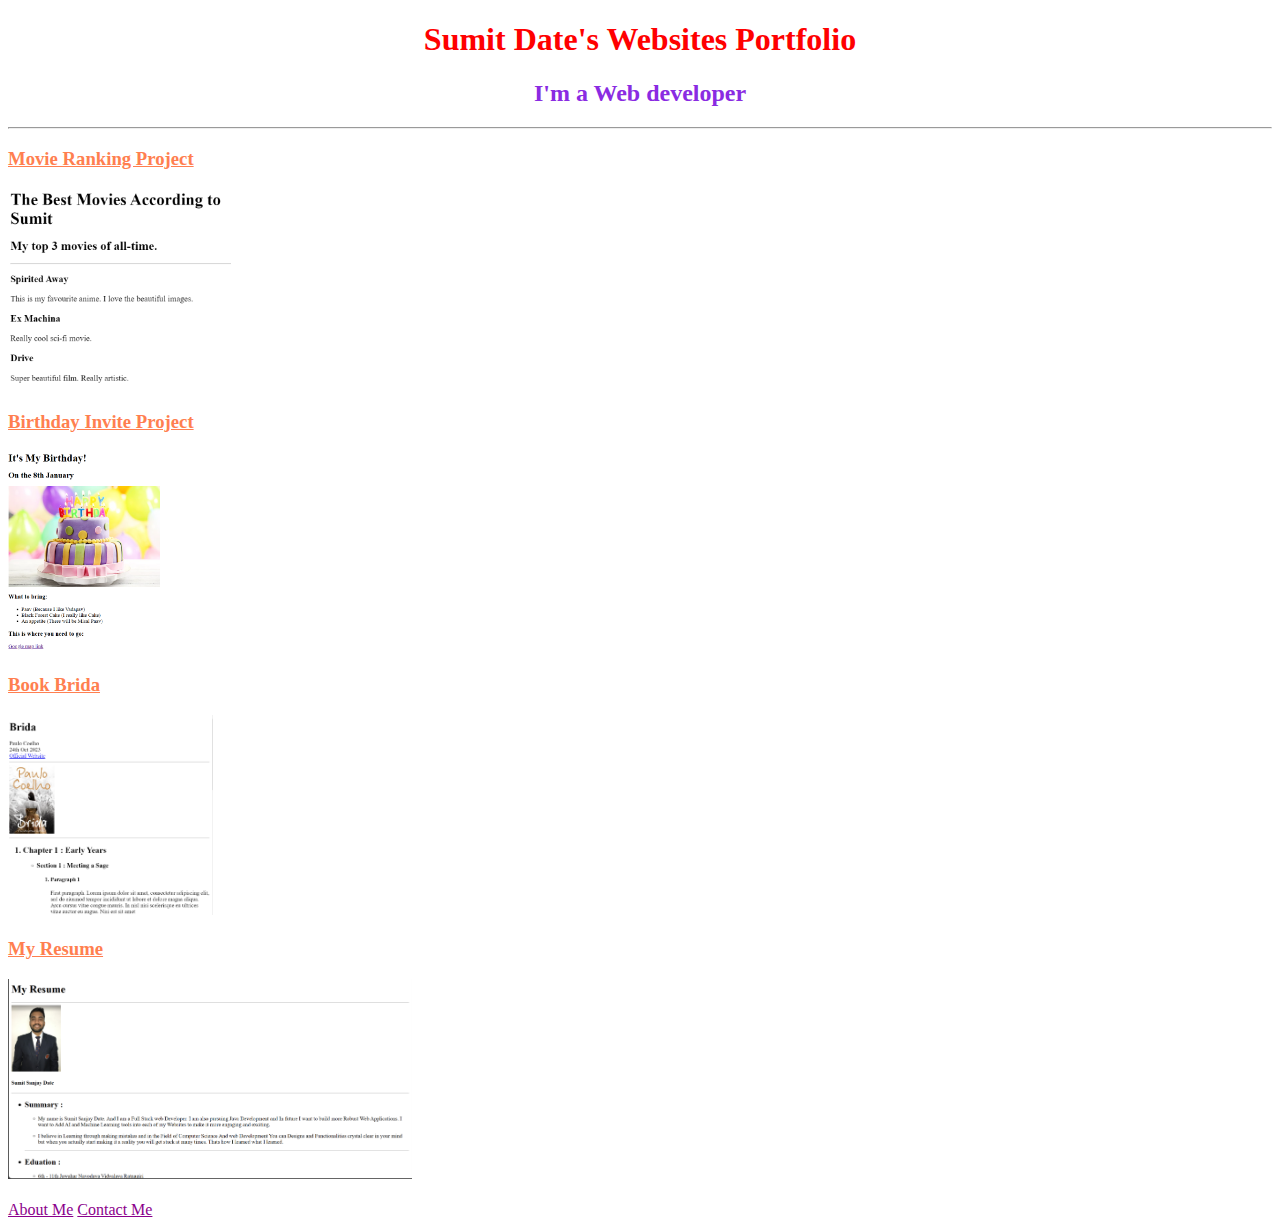
<file: index.html>
<!DOCTYPE html>
<html lang="en">
<head>
		<link rel="stylesheet" href="./styles.css"/>
 	<meta charset="UTF-8">
 	<meta name="viewport" content="width=device-width, initial-scale=1.0">
 	<title>Website Portfolio</title>
</head>
<body>
	<h1 class="headings"> Sumit Date's Websites Portfolio</h1>
	<h2 class="headings"> I'm a Web developer</h2>
	<hr/>

 	<h3><a href="./public/movie-ranking.html" class="project">Movie Ranking Project</a></h3>
 	<img src="./Assets/images/Movie ranking .png" height="200"/>

	<h3><a href="./public/birthday-invite.html" class="project">Birthday Invite Project</a></h3>

	<img src="./Assets/images/Birthday.png" height="200"/>

	<h3> <a href="./public/Iterative Book Project.html" class="project"> Book Brida</a></h3>
	<img src="./Assets/images/Book Brida.png" height="200"/>
	<br/>

	<h3> <a href="./public/My Resume.html" class="project"> My Resume</a></h3>
	<img src="./Assets/images/Resume.png" height="200"/>
	<br/>
	<br/>
 <a href="./public/about.html" class="link">About Me</a> 
 <a href="./public/contact.html" class="link">Contact Me</a>
</body>
</html>
</file>
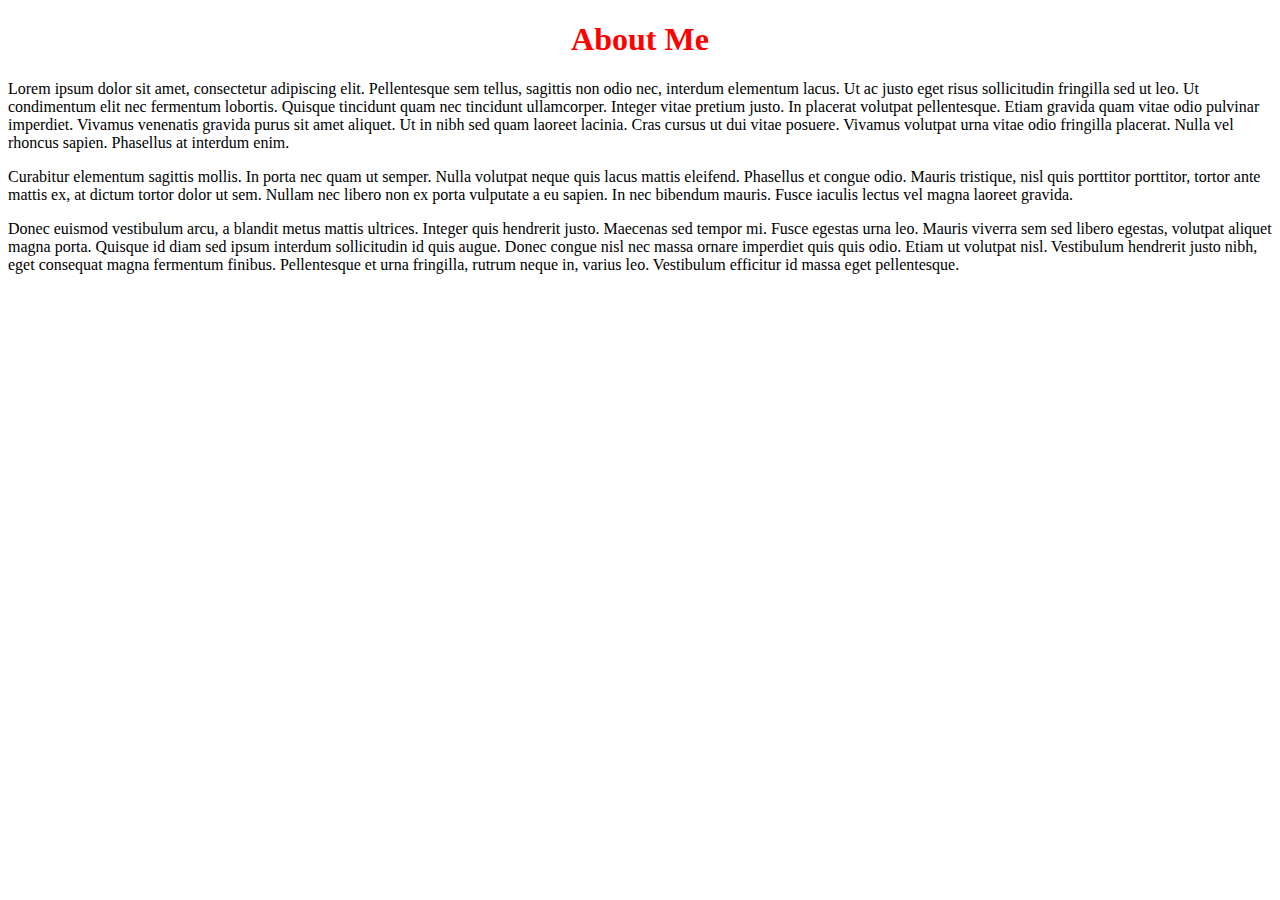
<file: public/about.html>
<!DOCTYPE html>
<html lang="en">
<head>
  <meta charset="UTF-8">
  <meta name="viewport" content="width=device-width, initial-scale=1.0">
  <title>About Me</title>
  <link rel="stylesheet" href="../styles.css"
</head>
<body>
  <h1 class="headings">About Me</h1>
<p>Lorem ipsum dolor sit amet, consectetur adipiscing elit. Pellentesque sem tellus, sagittis non odio nec, interdum
  elementum lacus. Ut ac justo eget risus sollicitudin fringilla sed ut leo. Ut condimentum elit nec fermentum lobortis.
  Quisque tincidunt quam nec tincidunt ullamcorper. Integer vitae pretium justo. In placerat volutpat pellentesque.
  Etiam
  gravida quam vitae odio pulvinar imperdiet. Vivamus venenatis gravida purus sit amet aliquet. Ut in nibh sed quam
  laoreet lacinia. Cras cursus ut dui vitae posuere. Vivamus volutpat urna vitae odio fringilla placerat. Nulla vel
  rhoncus sapien. Phasellus at interdum enim.</p>

<p>Curabitur elementum sagittis mollis. In porta nec quam ut semper. Nulla volutpat neque quis lacus mattis eleifend.
  Phasellus et congue odio. Mauris tristique, nisl quis porttitor porttitor, tortor ante mattis ex, at dictum tortor
  dolor
  ut sem. Nullam nec libero non ex porta vulputate a eu sapien. In nec bibendum mauris. Fusce iaculis lectus vel magna
  laoreet gravida.</p>

<p>Donec euismod vestibulum arcu, a blandit metus mattis ultrices. Integer quis hendrerit justo. Maecenas sed tempor mi.
  Fusce egestas urna leo. Mauris viverra sem sed libero egestas, volutpat aliquet magna porta. Quisque id diam sed ipsum
  interdum sollicitudin id quis augue. Donec congue nisl nec massa ornare imperdiet quis quis odio. Etiam ut volutpat
  nisl. Vestibulum hendrerit justo nibh, eget consequat magna fermentum finibus. Pellentesque et urna fringilla, rutrum
  neque in, varius leo. Vestibulum efficitur id massa eget pellentesque.</p>
</body>
</html>
</file>
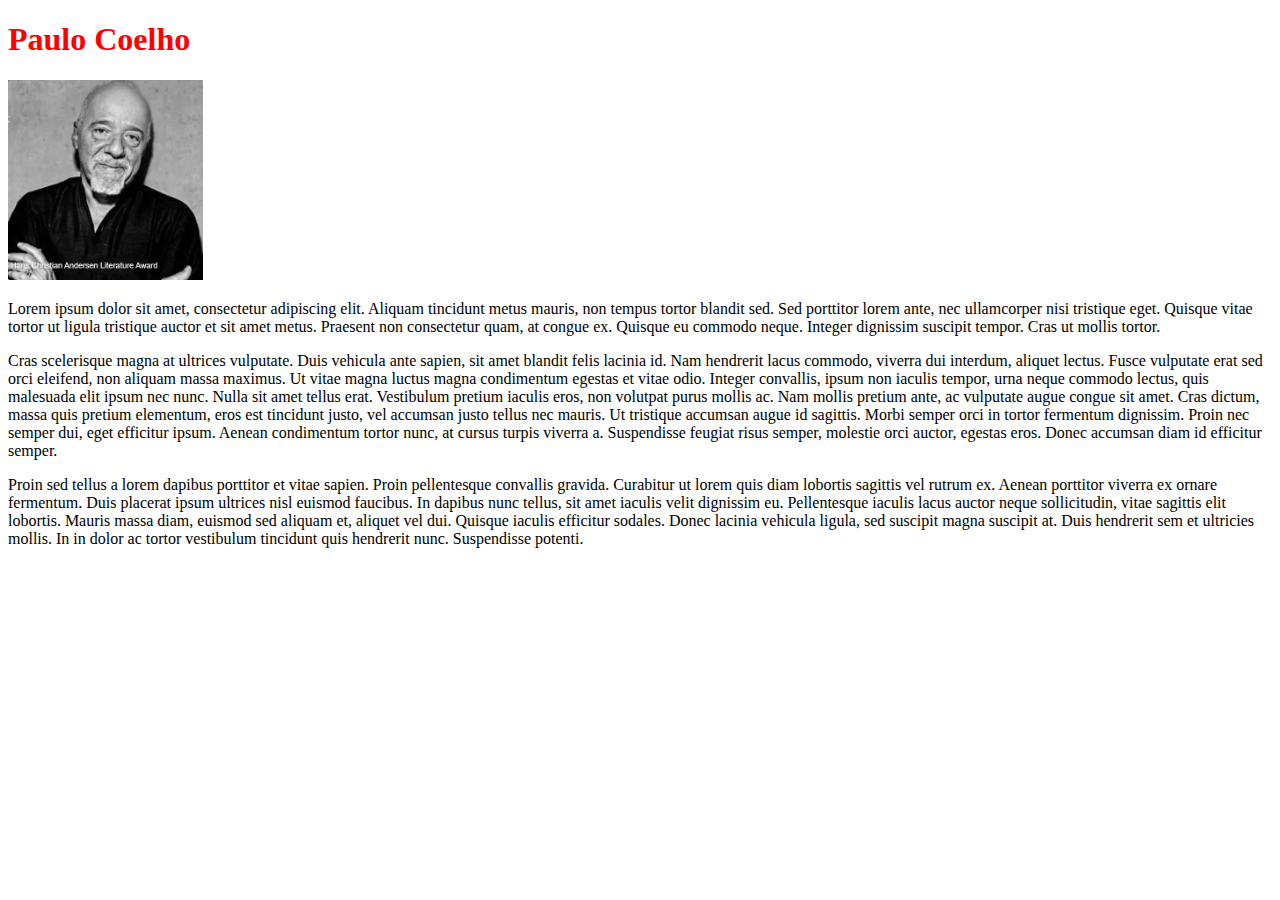
<file: public/about_author.html>
<!DOCTYPE html>
<html lang="en">
<head>
 <meta charset="UTF-8">
 <meta name="viewport" content="width=device-width, initial-scale=1.0">
 <title>About Author</title>
 <link rel="stylesheet" href="../styles.css"
</head>
<body>
 <h1>Paulo Coelho</h1>
<img src="../Assets/images/Paulo Coelho.png" height = "200"/>
<p>
Lorem ipsum dolor sit amet, consectetur adipiscing elit. Aliquam tincidunt metus mauris, non tempus tortor blandit sed. Sed porttitor lorem ante, nec ullamcorper nisi tristique eget. Quisque vitae tortor ut ligula tristique auctor et sit amet metus. Praesent non consectetur quam, at congue ex. Quisque eu commodo neque. Integer dignissim suscipit tempor. Cras ut mollis tortor. </p>
<p>
Cras scelerisque magna at ultrices vulputate. Duis vehicula ante sapien, sit amet blandit felis lacinia id. Nam hendrerit lacus commodo, viverra dui interdum, aliquet lectus. Fusce vulputate erat sed orci eleifend, non aliquam massa maximus. Ut vitae magna luctus magna condimentum egestas et vitae odio. Integer convallis, ipsum non iaculis tempor, urna neque commodo lectus, quis malesuada elit ipsum nec nunc. Nulla sit amet tellus erat. Vestibulum pretium iaculis eros, non volutpat purus mollis ac. Nam mollis pretium ante, ac vulputate augue congue sit amet. Cras dictum, massa quis pretium elementum, eros est tincidunt justo, vel accumsan justo tellus nec mauris. Ut tristique accumsan augue id sagittis. Morbi semper orci in tortor fermentum dignissim. Proin nec semper dui, eget efficitur ipsum. Aenean condimentum tortor nunc, at cursus turpis viverra a. Suspendisse feugiat risus semper, molestie orci auctor, egestas eros. Donec accumsan diam id efficitur semper.</p>
<p>
Proin sed tellus a lorem dapibus porttitor et vitae sapien. Proin pellentesque convallis gravida. Curabitur ut lorem quis diam lobortis sagittis vel rutrum ex. Aenean porttitor viverra ex ornare fermentum. Duis placerat ipsum ultrices nisl euismod faucibus. In dapibus nunc tellus, sit amet iaculis velit dignissim eu. Pellentesque iaculis lacus auctor neque sollicitudin, vitae sagittis elit lobortis. Mauris massa diam, euismod sed aliquam et, aliquet vel dui. Quisque iaculis efficitur sodales. Donec lacinia vehicula ligula, sed suscipit magna suscipit at. Duis hendrerit sem et ultricies mollis. In in dolor ac tortor vestibulum tincidunt quis hendrerit nunc. Suspendisse potenti.</p>
</body>
</html>
</file>
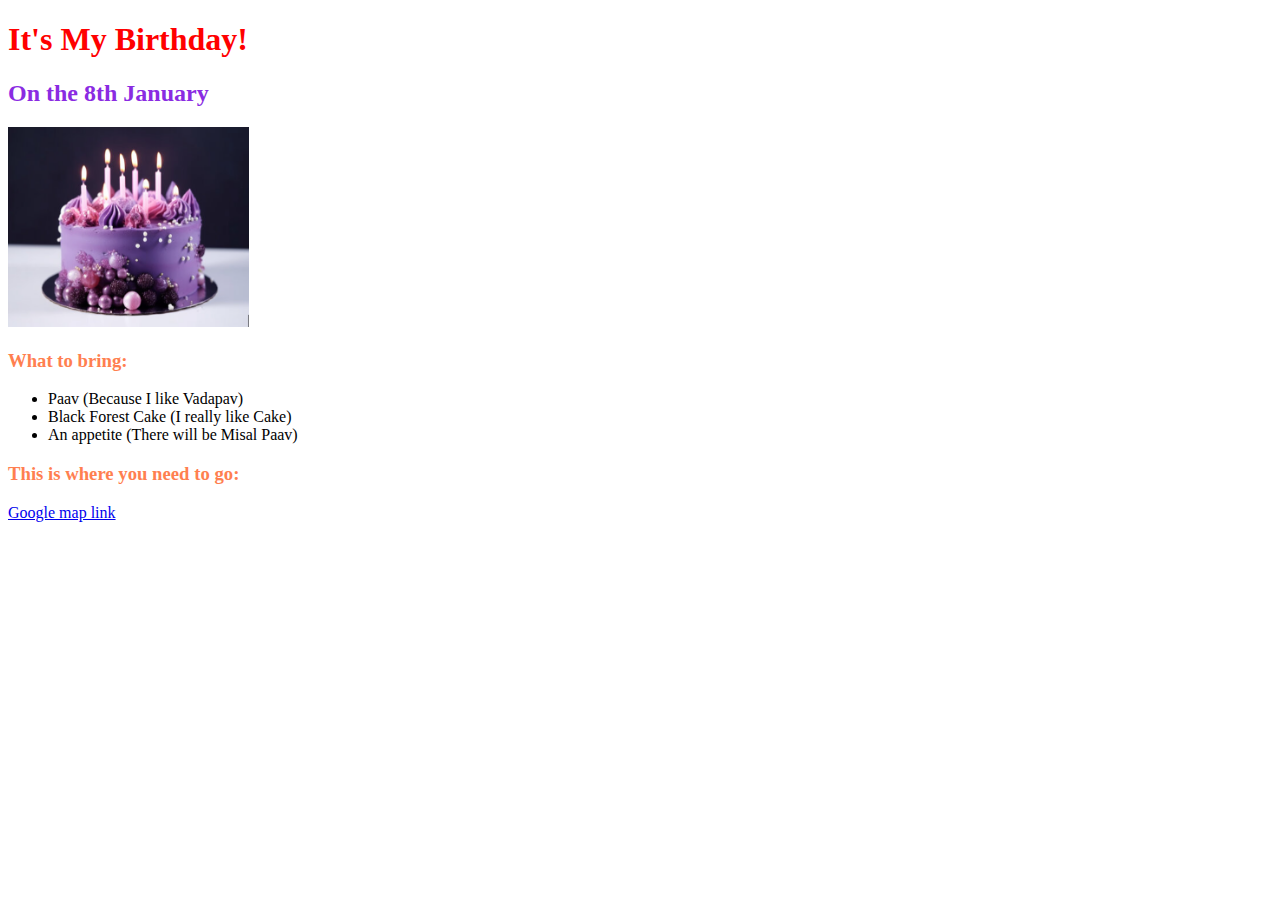
<file: public/birthday-invite.html>
<!DOCTYPE html>
<html lang="en">
<head>
  <meta charset="UTF-8">
  <meta name="viewport" content="width=
  , initial-scale=1.0">
  <title>Birthday Invite</title>
  <link rel="stylesheet" href="../styles.css"
</head>
<body>
  <h1>It's My Birthday!</h1>
<h2>On the 8th January</h2>

<img src="../Assets/images/Birthday cake.png" height="200"
  alt="purple birthday cake with candles" />

<h3 class="project">What to bring:</h3>
<ul>
  <li>Paav (Because I like Vadapav)</li>
  <li>Black Forest Cake (I really like Cake)</li>
  <li>An appetite (There will be Misal Paav)</li>
</ul>

<h3 class="project">This is where you need to go:</h3>
<a
  href="https://www.google.com/maps/place/16%C2%B048'25.0%22N+73%C2%B019'21.9%22E/@16.8057072,73.3208241,16.42z/data=!4m13!1m8!3m7!1s0x3bea7a7fe7bcdb53:0xedc1b1146d25e81e!2sGaonkhadi,+Maharashtra!3b1!8m2!3d16.7813082!4d73.3296037!16s%2Fg%2F11g_yrtm0!3m3!8m2!3d16.806953!4d73.322743?entry=ttu">Google
  map link</a>
</body>
</html>
</file>
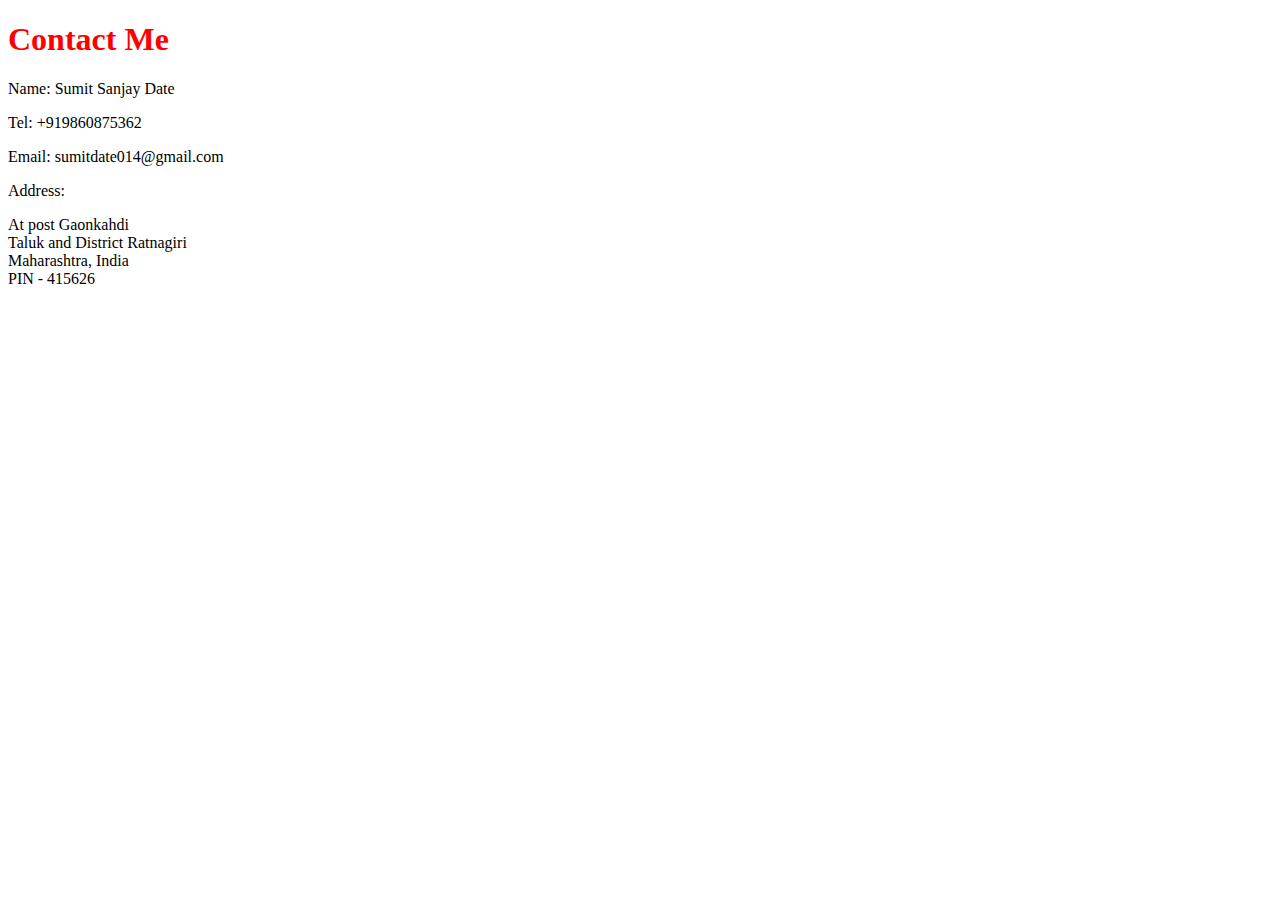
<file: public/contact.html>
<!DOCTYPE html>
<html lang="en">
<head>
  <meta charset="UTF-8">
  <meta name="viewport" content="width=device-width, initial-scale=1.0">
  <title>Contact Me</title>
  <link rel="stylesheet" href="../styles.css"/>
</head>
<body>
  <h1>Contact Me</h1>
<p> Name: Sumit Sanjay Date</p>
<p>Tel: +919860875362</p>
<p>Email: sumitdate014@gmail.com</p>
<p>Address:</p>
<p>
  At post Gaonkahdi<br />
  Taluk and District Ratnagiri<br />
  Maharashtra, India<br />
  PIN - 415626 <br/>
</p>  
</body>
</html>
</file>
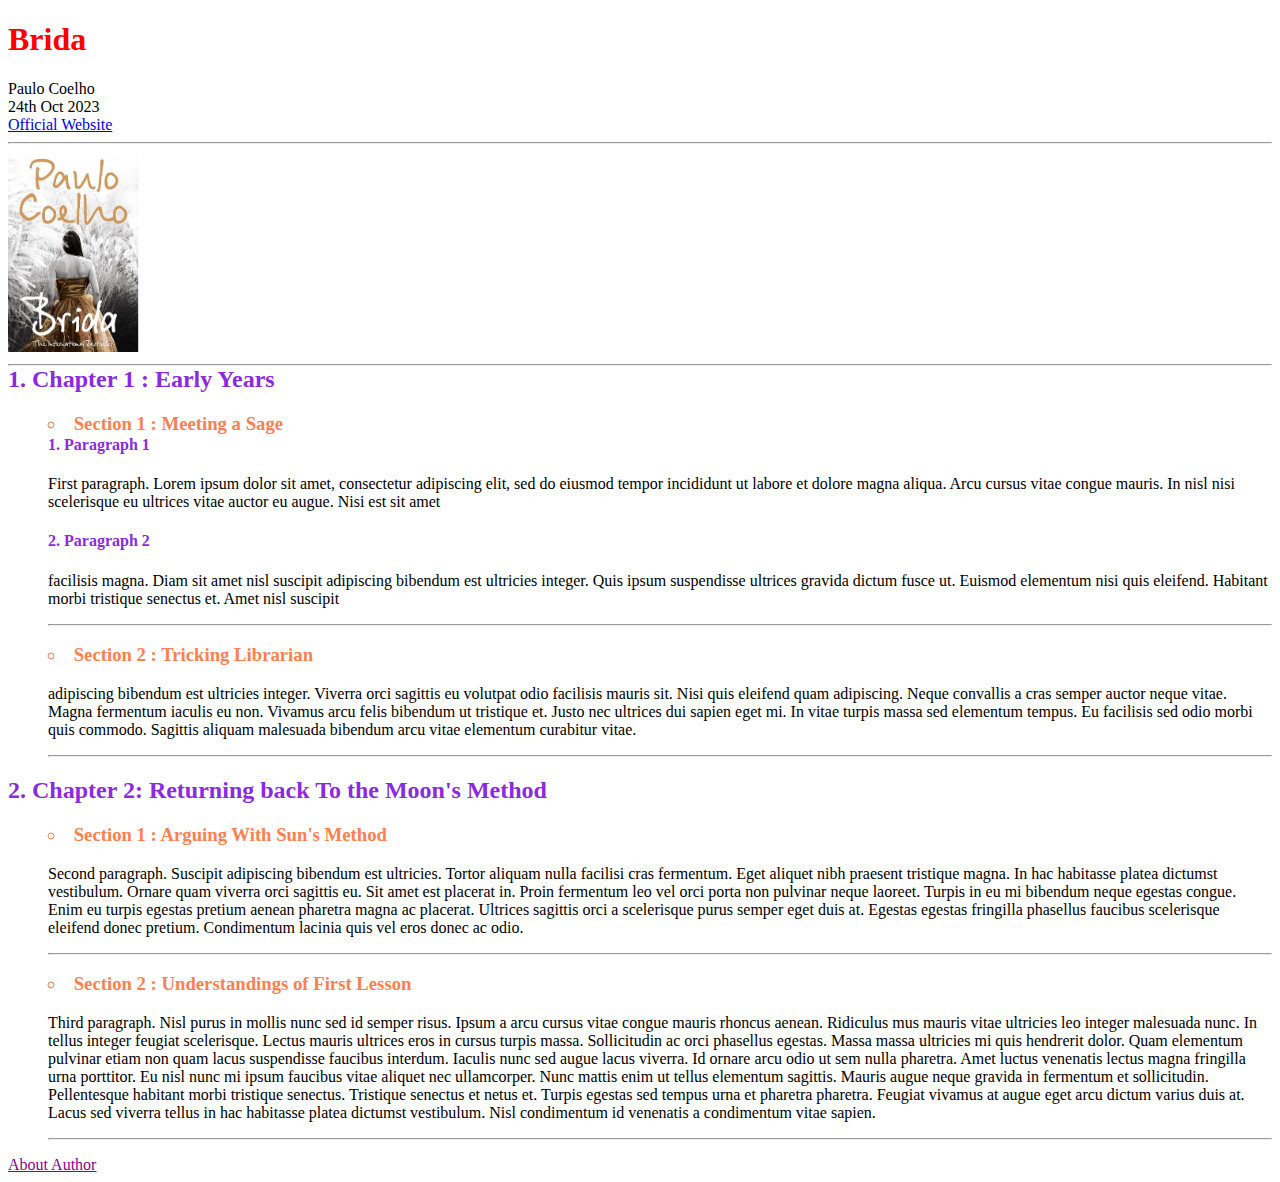
<file: public/Iterative Book Project.html>
<!DOCTYPE html>
<html>
	<head>
		<meta charset="UTF-8">
		<title> Brida </title>
		<link rel="stylesheet" href="../styles.css"
	</head>

	<body>
		<h1 draggable="true">Brida</h1>

		Paulo Coelho <br/>
		24th Oct 2023 <br/>
		<a href="https://www.harpercollins.com/pages/paulocoelho" target="_blank">Official Website</a>
		<hr/>
		<img src="../Assets/images/Brida.png" height="200"/>
		<hr/>
		<ol>
		
			<h2><li>Chapter 1 : Early Years</li></h2>
 
			<ul>
				<h3> <li class="section"> Section 1 : Meeting a Sage  </h3>
				<ol>	
					<h4> <li class="paraheading"> Paragraph 1</li></h4>	
					<p> First paragraph. Lorem ipsum dolor sit amet, consectetur adipiscing elit, sed do eiusmod tempor incididunt ut labore et dolore magna
					aliqua. Arcu cursus vitae congue mauris. In nisl nisi scelerisque eu ultrices vitae auctor eu augue. Nisi est sit amet </p>

					<h4> <li class="paraheading"> Paragraph 2</li></h4>
					<p>facilisis magna. Diam sit amet nisl suscipit adipiscing bibendum est ultricies integer. Quis ipsum suspendisse ultrices
					gravida dictum fusce ut. Euismod elementum nisi quis eleifend. Habitant morbi tristique senectus et. Amet nisl suscipit
					</p>
				</ol>
					</li>
					<hr/> 
				<h3> <li class="section"> Section 2 : Tricking Librarian </li> </h3>

					<p>adipiscing bibendum est ultricies integer. Viverra orci sagittis eu volutpat odio facilisis mauris sit. Nisi quis
					eleifend quam adipiscing. Neque convallis a cras semper auctor neque vitae. Magna fermentum iaculis eu non. Vivamus arcu
					felis bibendum ut tristique et. Justo nec ultrices dui sapien eget mi. In vitae turpis massa sed elementum tempus. Eu
					facilisis sed odio morbi quis commodo. Sagittis aliquam malesuada bibendum arcu vitae elementum curabitur vitae.</p>
					<hr/>
  			</ul>

 			<h2><li> Chapter 2: Returning back To the Moon's Method</li></h2> 

  			<ul>
  				<h3> <li class="section"> Section 1 : Arguing With Sun's Method </li> </h3> 

					<p>Second paragraph. Suscipit adipiscing bibendum est ultricies. Tortor aliquam nulla facilisi cras fermentum. Eget aliquet nibh praesent
					tristique magna. In hac habitasse platea dictumst vestibulum. Ornare quam viverra orci sagittis eu. Sit amet est
					placerat in. Proin fermentum leo vel orci porta non pulvinar neque laoreet. Turpis in eu mi bibendum neque egestas
					congue. Enim eu turpis egestas pretium aenean pharetra magna ac placerat. Ultrices sagittis orci a scelerisque purus
					semper eget duis at. Egestas egestas fringilla phasellus faucibus scelerisque eleifend donec pretium. Condimentum
					lacinia quis vel eros donec ac odio.</p>
					<hr/>

				<h3> <li class="section"> Section 2 : Understandings of First Lesson </li> </h3>

					<p> Third paragraph. Nisl purus in mollis nunc sed id semper risus. Ipsum a arcu cursus vitae congue mauris rhoncus aenean. Ridiculus mus
					mauris vitae ultricies leo integer malesuada nunc. In tellus integer feugiat scelerisque. Lectus mauris ultrices eros in
					cursus turpis massa. Sollicitudin ac orci phasellus egestas. Massa massa ultricies mi quis hendrerit dolor. Quam
					elementum pulvinar etiam non quam lacus suspendisse faucibus interdum. Iaculis nunc sed augue lacus viverra. Id ornare
					arcu odio ut sem nulla pharetra. Amet luctus venenatis lectus magna fringilla urna porttitor. Eu nisl nunc mi ipsum
					faucibus vitae aliquet nec ullamcorper. Nunc mattis enim ut tellus elementum sagittis. Mauris augue neque gravida in
					fermentum et sollicitudin. Pellentesque habitant morbi tristique senectus. Tristique senectus et netus et. Turpis
					egestas sed tempus urna et pharetra pharetra. Feugiat vivamus at augue eget arcu dictum varius duis at. Lacus sed
					viverra tellus in hac habitasse platea dictumst vestibulum. Nisl condimentum id venenatis a condimentum vitae sapien.</p>
					<hr/>
     		</ul>
    	</ol>
    	<a href="./about_author.html" class="link">About Author</a>
	</body>
</html>
</file>
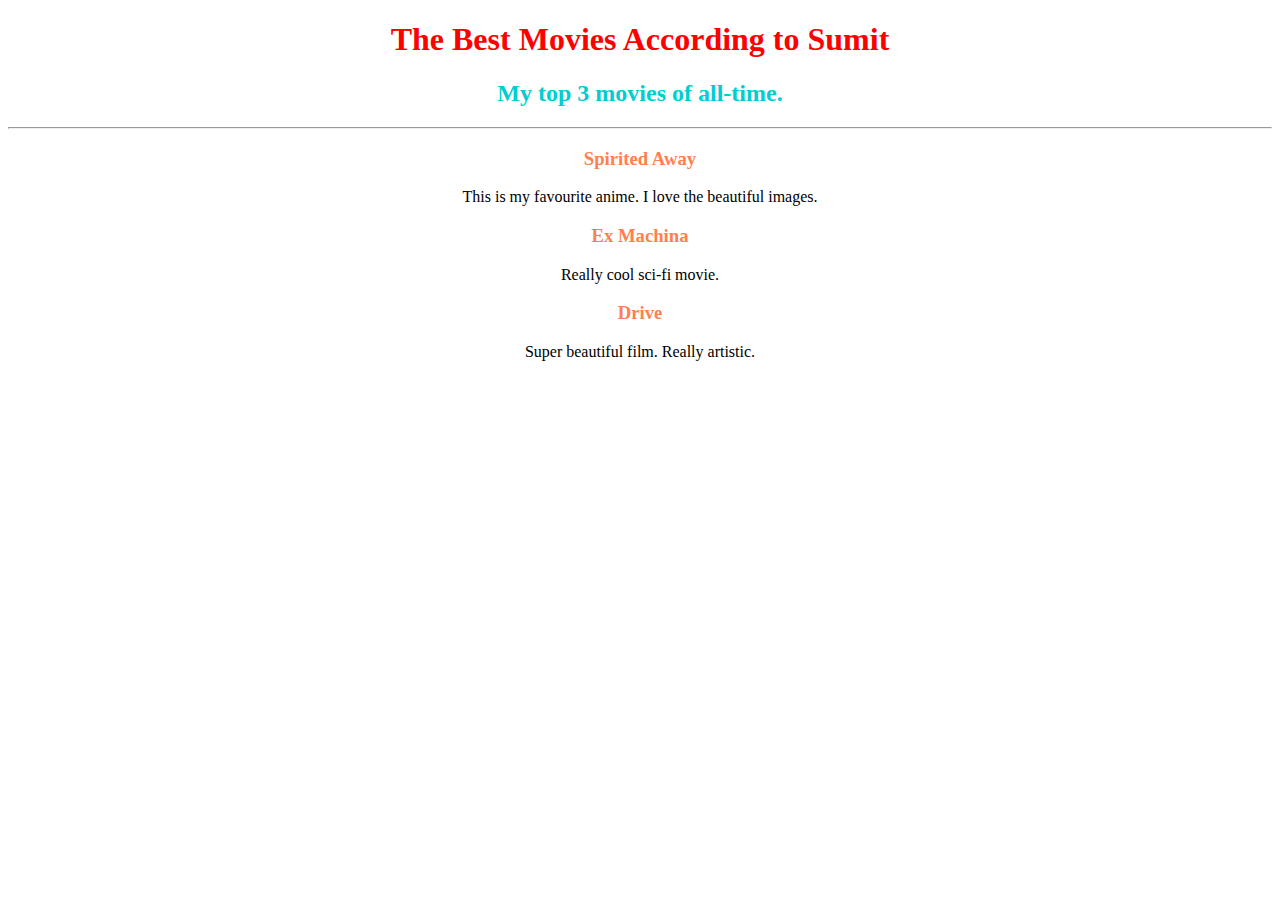
<file: public/movie-ranking.html>
<!DOCTYPE html>
<html lang="en" class="headings" class="size">
<head>
 <meta charset="UTF-8">
 <meta name="viewport" content="width=device-width, initial-scale=1.0">
 <title>Document</title>
 <link rel="stylesheet" href="../styles.css"
</head>
<body>
 <h1>The Best Movies According to Sumit</h1>
<h2 id="special">My top 3 movies of all-time.</h2>
<hr />
<h3 class="project">Spirited Away</h3>
<p>This is my favourite anime. I love the beautiful images.</p>
<h3 class="project">Ex Machina</h3>
<p>Really cool sci-fi movie.</p>
<h3 class="project">Drive</h3>
<p>Super beautiful film. Really artistic.</p>
</body>
</html>
</file>
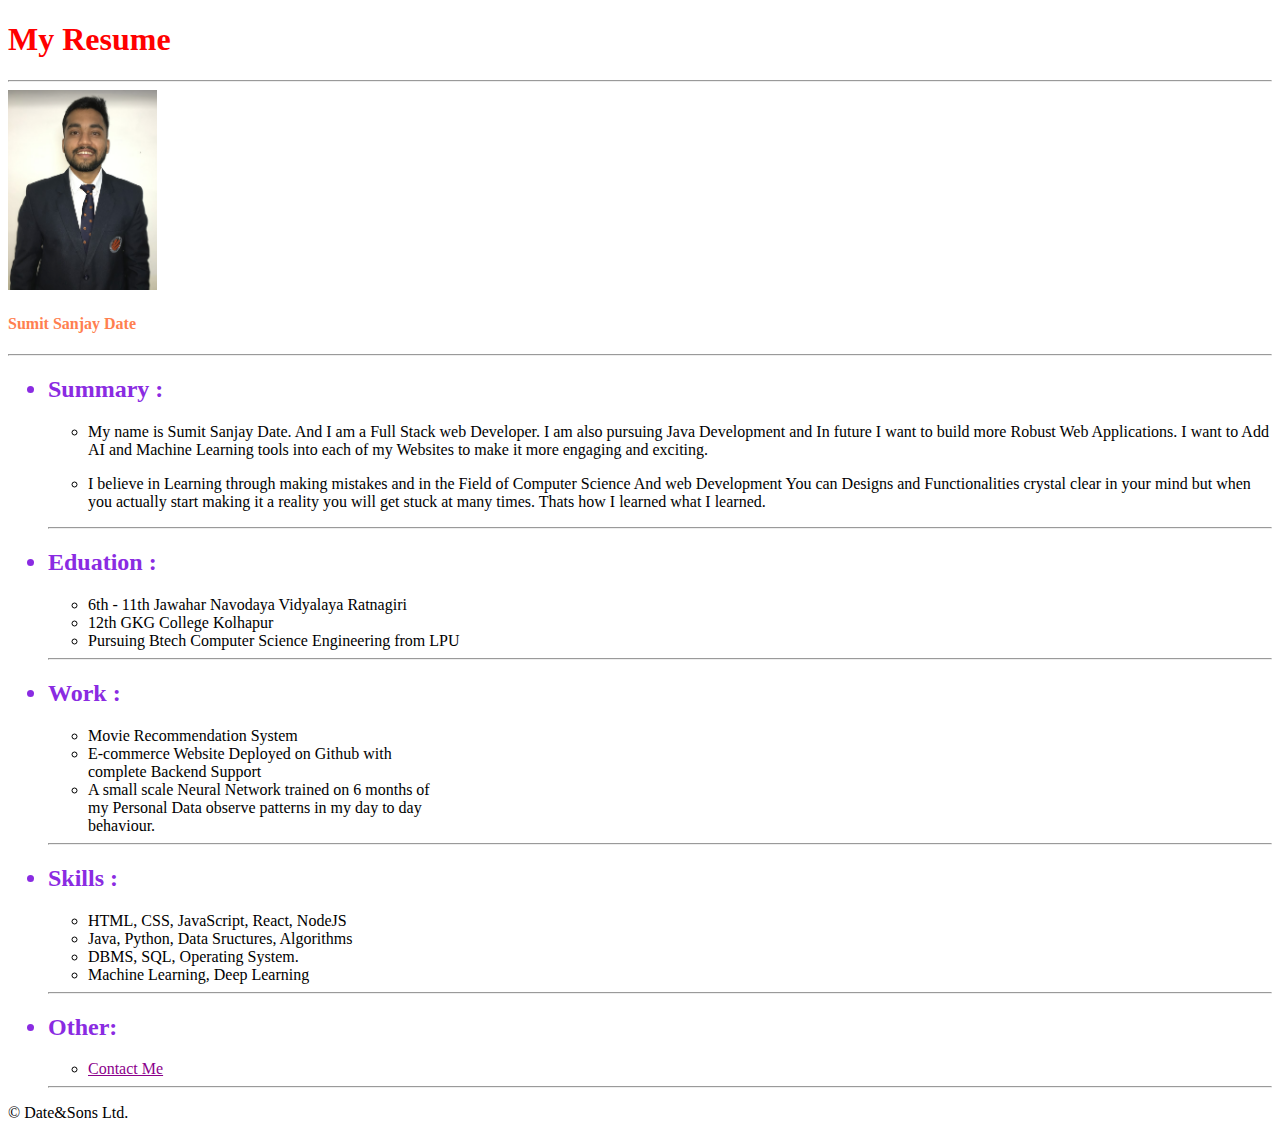
<file: public/My Resume.html>
<!DOCTYPE html>
<html lang="en">
<head>
	<meta charset="UTF-8">
 	<title>My Resume</title>
		<link rel="stylesheet" href="../styles.css"
</head>
<body>
	<h1> My Resume</h1>
	<hr/>

	<img src="../Assets/images/Photo.png" height="200"/>
	<h4 class="project">Sumit Sanjay Date </h4>
	<hr/>

	<ul>
		<h2> <li class="paraheading"> Summary : </li></h2>
			<ul><li>
				<p>
					My name is Sumit Sanjay Date. And I am a Full Stack web Developer. I am also pursuing Java Development and In future I want to build more Robust Web Applications. I want to Add AI and Machine Learning tools into each of my Websites to make it more engaging and exciting.</p>
				</li>
				<li>	
				<p>
					I believe in Learning through making mistakes and in the Field of Computer Science And web Development You can Designs and Functionalities crystal clear in your mind but when you actually start making it a reality you will get stuck at many times. Thats how I learned what I learned.</p>
				</li>	
			</ul>
			<hr/>

		<h2> <li class="paraheading"> Eduation :</li></h2>
			<ul>
				<li> 6th - 11th Jawahar Navodaya Vidyalaya Ratnagiri</li>
				<li> 12th GKG College Kolhapur</li>
				<li> Pursuing Btech Computer Science Engineering from LPU </li>
			</ul>
			<hr/>

		<h2> <li class="paraheading"> Work : </li></h2>
			<ul>
				<li> Movie Recommendation System</li>
				<li> E-commerce Website Deployed on Github with  <br/>
					complete Backend Support 
				</li>
				<li> A small scale Neural Network trained on 6 months of <br/>
					my Personal Data observe patterns in my day to day <br/>
					behaviour.
				</li>
			</ul>
			<hr/>
		
		<h2> <li class="paraheading"> Skills : </li> </h2>
			<ul> 
				<li> HTML, CSS, JavaScript, React, NodeJS</li>
				<li> Java, Python, Data Sructures, Algorithms</li>
				<li> DBMS, SQL, Operating System.</li>
				<li> Machine Learning, Deep Learning</li>
			</ul>
			<hr/>
		<h2> <li class="paraheading"> Other: </li> </h2>
			<ul> 
				<li> <a href="./contact.html" class="link"> Contact Me</a></li>
			</ul>
			<hr/>		
	</ul>
	<footer>
		<p> © Date&Sons Ltd.</p>
	</footer>
</body>
</html>
</file>
<file: styles.css>
ol {
 margin-left: -40px;
 margin-top: -20px;
 list-style-position: inside;
}
h1{
 color:red;
}
h2{
 color: blueviolet
}
.headings{
 text-align:center;
}

.project{
 color:coral
}
.section{
 color:coral
}
.paraheading{
 color:blueviolet
}
.link{
 color:darkmagenta
}
#special{
 color:darkturquoise
}
.size{
 font-size: larger;
}
</file>
